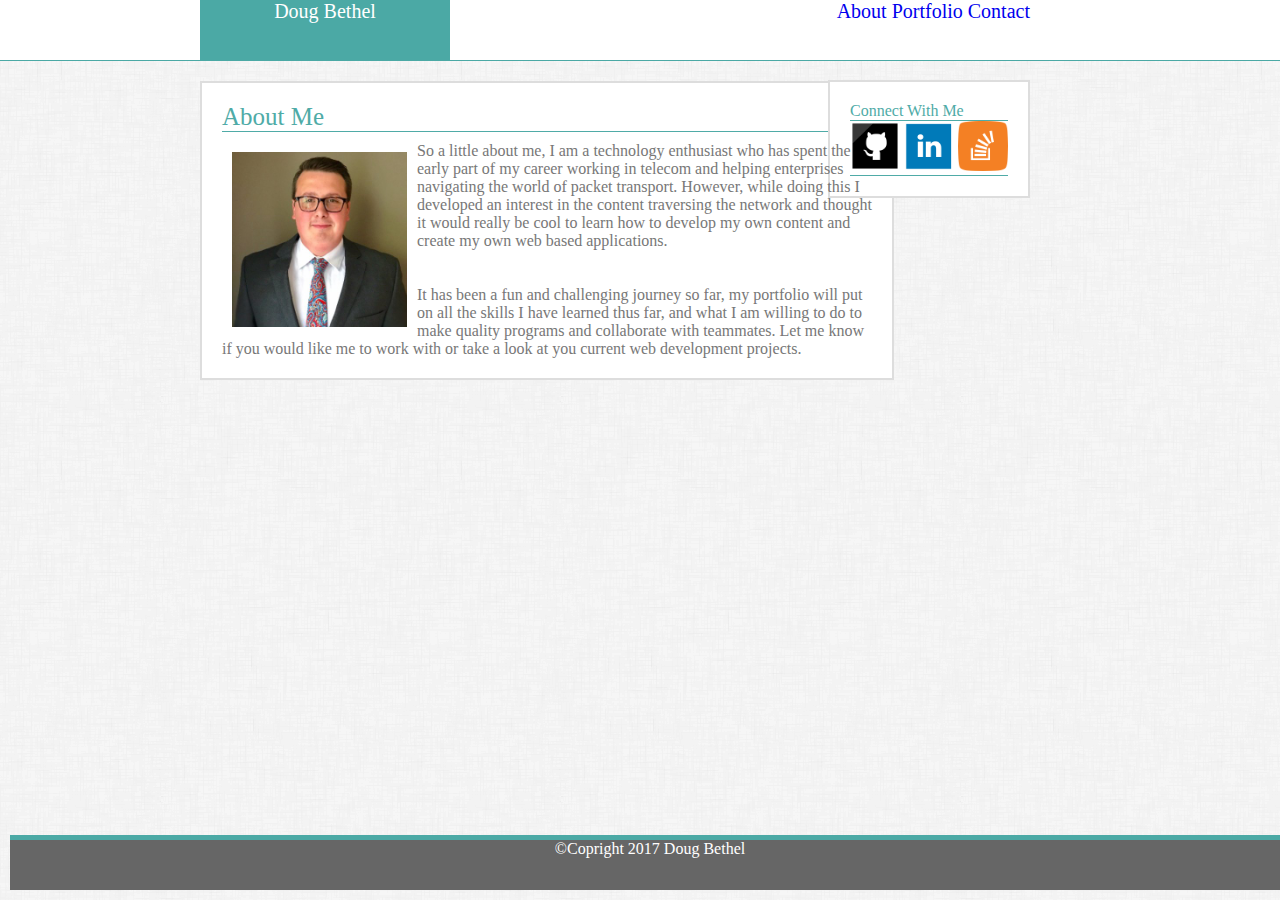
<file: index.html>
<!doctype html>
<html lang=en>

<head>
  <title>Doug Bethel's Portfolio</title>
    <link rel="stylesheet" type="text/css" href="css/reset.css">
  <link rel="stylesheet" type="text/css" href="css/style.css">
</head>

<body>
     <header>
      <h1 class="yournameBox">Doug Bethel</h1>
          <section class= "headerlinks" display="block">
            <a  href="index.html">About</a>
            <a  href="portfolio.html">Portfolio</a>
            <a  href="contact.html">Contact</a>
          </section>
      </header>
        <div class="wrapper">
            <div class="maincontent">
              <h2>About Me</h2>
              <img class="profilepic" src="images/profilepic.jpg" width="175">
              <p class="paragraph1"> So a little about me, I am a technology enthusiast who has spent the early part of my career working in telecom and helping enterprises navigating the world of packet transport. However, while doing this I developed an interest in the content traversing
              the network and thought it would really be cool to learn how to develop my own content and create my own web based applications.</p>
              <br><br>
              <p class="paragrapgh2"> It has been a fun and challenging journey so far, my portfolio will put on all the skills I have learned thus far, and what I am willing to do to make quality programs and collaborate with teammates. Let me know if you would like me to work with
              or take a look at you current web development projects.</p>
            </div>
            <div class="sidebar">
              <h3>Connect With Me<h3>
              <a href="https://github.com/Rawkin27">
              <img src="images/github.png" width="50px" height="50px">
              </a>
              <a href="https://www.linkedin.com/in/dougbethel/">
              <img src="images/linkedin.png" width ="50px" height= "50px">
              </a>
              <a href="https://stackoverflow.com/users/8710713/rawkin27?tab=profile">
              <img src="images/stackoverflow.png" width="50px" height="50px">
              </a>
            </div>
        </div>
   </body>
   <footer>©Copright 2017 Doug Bethel</footer>
   </html>
</file>
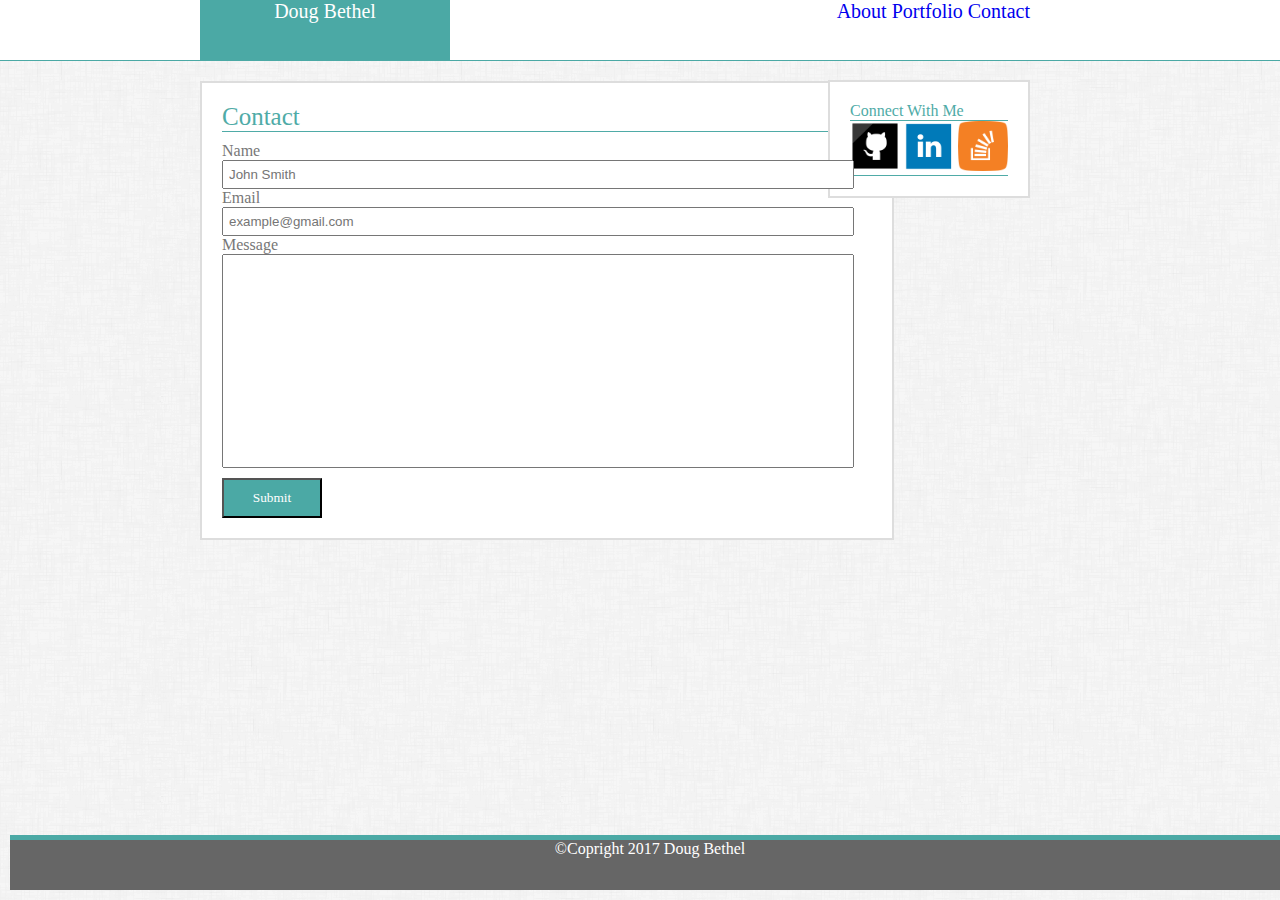
<file: contact.html>
<!doctype html>
<html lang=en>

<head>
  <title>Doug Bethel's Portfolio</title>
    <link rel="stylesheet" type="text/css" href="css/reset.css">
  <link rel="stylesheet" type="text/css" href="css/style.css">
</head>

<body>
     <header>
      <h1 class="yournameBox">Doug Bethel</h1>
          <section class= "headerlinks" display="block">
            <a  href="index.html">About</a>
            <a  href="portfolio.html">Portfolio</a>
            <a  href="contact.html">Contact</a>
          </section>
      </header>
      <div class="wrapper">
          <div class="maincontent">
            <h2>Contact</h2>
            <form class="contactform">
              <label class="nametext" for="name">Name</label><br>
                <input class="namefield" type="text" name="Name" placeholder="John Smith"><br>
              <label class="emailtext" for="email">Email</label><br>
                 <input class="emailfield" type="text" name="Email" placeholder="example@gmail.com"><br>
             <label class="messagetext" for="message">Message</label><br>
                 <input class="messagefield" type="text" name="Message">
              </form>
              <button class="submit">Submit</button>
          </div>
          <div class="sidebar1">
            <h3>Connect With Me<h3>
            <a href="https://github.com/Rawkin27">
            <img src="images/github.png" width="50px" height="50px">
            </a>
            <a href="https://www.linkedin.com/in/dougbethel/">
            <img src="images/linkedin.png" width ="50px" height= "50px">
            </a>
            <a href="https://stackoverflow.com/users/8710713/rawkin27?tab=profile">
            <img src="images/stackoverflow.png" width="50px" height="50px">
            </a>
          </div>
      </div>
 </body>
 <footer>©Copright 2017 Doug Bethel</footer>
 </html>
</file>
<file: css/style.css>
/*Index/template*/

body {
  background-image: url("../images/dust_scratches.png");

}


header {
 margin-top: 0;
 margin-bottom: 20px;
 background-color: #ffffff;
 width: 100%;
 Height: 60px;
 border-bottom: 1px solid #4ba9a5;
 font-size: 20px;
}



.yournameBox {
  float: left;
  top: 0;
  margin-left: 200px;
  width: 250px;
  height: 60px;
  color: white;
  margin-top: 0;
  padding: 20;
  background-color: #4ba9a5;
  text-align: center;
  font-family: 'Georgia', Times, Times New Roman, serif;
}

.headerlinks {
  float:right;
  margin-right: 250px;
  color: lightgray;

}
a:link {
    text-decoration: none;
}

a:visited {
    text-decoration: none;
}

a:hover {
    text-decoration: underline;
}

a:active {
    text-decoration: underline;
}

.maincontent {
  clear:both;
  margin-left: 200px;
  margin-top: 2px;
  width: 650px;
  background-color: #ffffff;
  border-style: solid;
  border-width: 2px;
  border-color: #dddddd;
  padding: 20px;
}

.sidebar {
  float: right;
  margin-right: 250px;
  margin-top: -300px;
  max-width: 270px;
  background-color: #ffffff;
  border-style: solid;
  border-width: 2px;
  border-color: #dddddd;
  padding: 20px;

}

.profilepic {
  float: left;
  margin: 10px;

}


h2 {
  font-family: 'Georgia', Times, Times New Roman, serif;
  color:#4faba7;
  border-bottom: 1px solid;
  font-size: 25px;
  margin-bottom: 10px;

}

h3 {
  font-family: 'Georgia', Times, Times New Roman, serif;
  color:#4faba7;
  border-bottom: 1px solid;
}

p {
color: #777777;
font-style:  'Arial', 'Helvetica Neue', Helvetica, sans-serif;
}

.wrapper{
  clear:both;

}

 footer {
clear: both;
position: absolute;
bottom:0;
margin-bottom: 0;
left: 0;
color: white;
background-color: #666666;
text-align: center;
height: 50px;
width:100%;
margin: 10px;
border-top: solid 5px #4ba9a5;
 }

/*Contact Page Details*/
 .nametext {
   color: #777777;
   font-style:  'Arial', 'Helvetica Neue', Helvetica, sans-serif;
 }

 .emailtext {
   color: #777777;
   font-style:  'Arial', 'Helvetica Neue', Helvetica, sans-serif;
}

.messagetext {
  color: #777777;
  font-style:  'Arial', 'Helvetica Neue', Helvetica, sans-serif;
}


.namefield {
  width: 95%;
  margin: 0 auto;
  padding: 5px;
}

.emailfield {
  width: 95%;
  margin: 0 auto;
  padding: 5px;
}

.messagefield {
  width: 95%;
  margin: 0 auto;
  padding: 5px;
  height: 200px;
}

.submit {
  color: white;
  background-color: #4ba9a5;
  width: 100px;
  margin-top: 10px;
  padding: 10px;
  text-align: center;
  font-family: 'Georgia', Times, Times New Roman, serif;
}

.sidebar1 {
  float: right;
  margin-right: 250px;
  margin-top: -460px;
  max-width: 270px;
  background-color: #ffffff;
  border-style: solid;
  border-width: 2px;
  border-color: #dddddd;
  padding: 20px;
}

/*Portfolio Page*/

table {
  border-spacing: 50px;
}

h4 span {
  position: absolute;
  margin-top: -50px;
  width:244px;
  height: 30px;
  text-align: center;
  padding: 3px;
  color: white;
  background-color: #4ba9a5;
}

.clearfix:after {
  visibility: hidden;
  display: block;
  font-size: 0;
  content: " ";
  clear: both;
  height: 0;
}

.sidebar2 {

  float: right;
  margin-right: 230px;
  margin-top: -895px;
  max-width: 270px;
  background-color: #ffffff;
  border-style: solid;
  border-width: 2px;
  border-color: #dddddd;
  padding: 20px;

}

.portfoliofooter {
  clear: both;
  position: absolute;
  bottom:-350px;
  margin-bottom: 0;
  left: 0;
  color: white;
  background-color: #666666;
  text-align: center;
  height: 50px;
  width:100%;
  border-top: solid 5px #4ba9a5;
}
</file>
